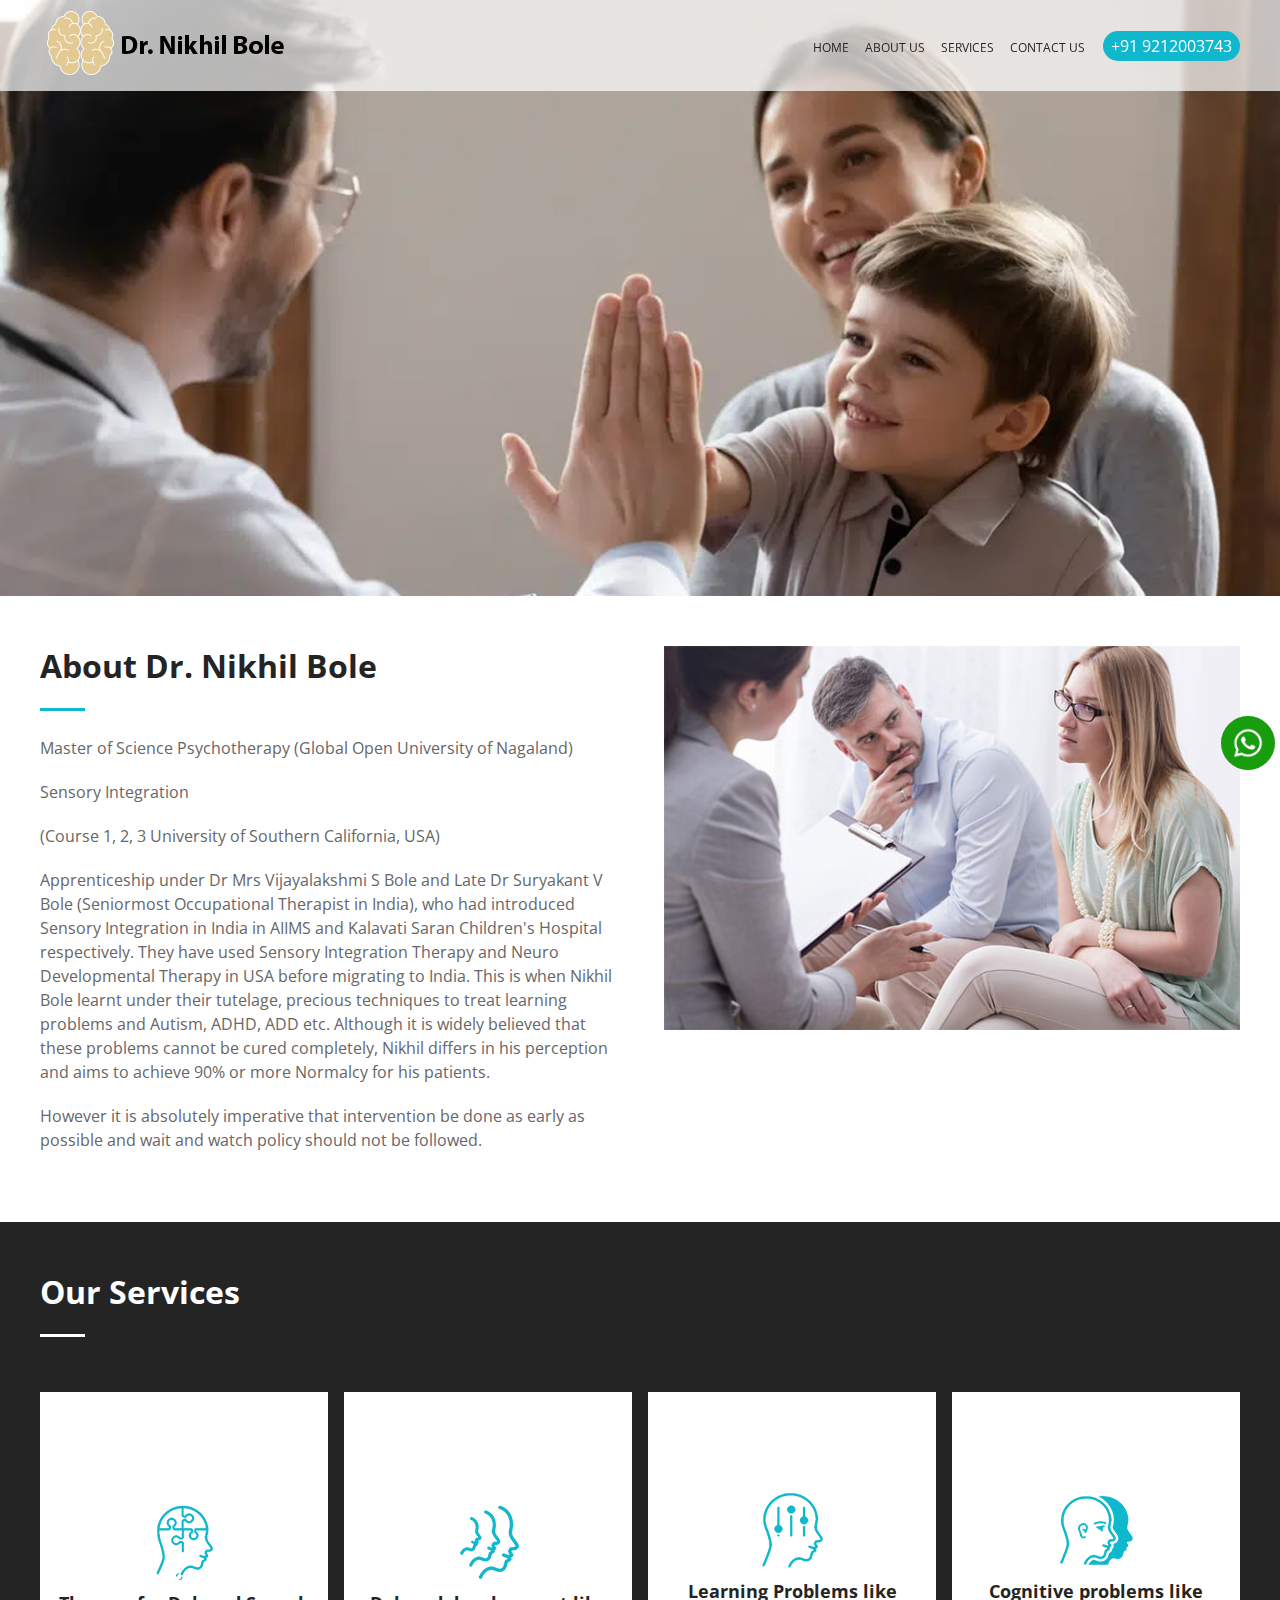
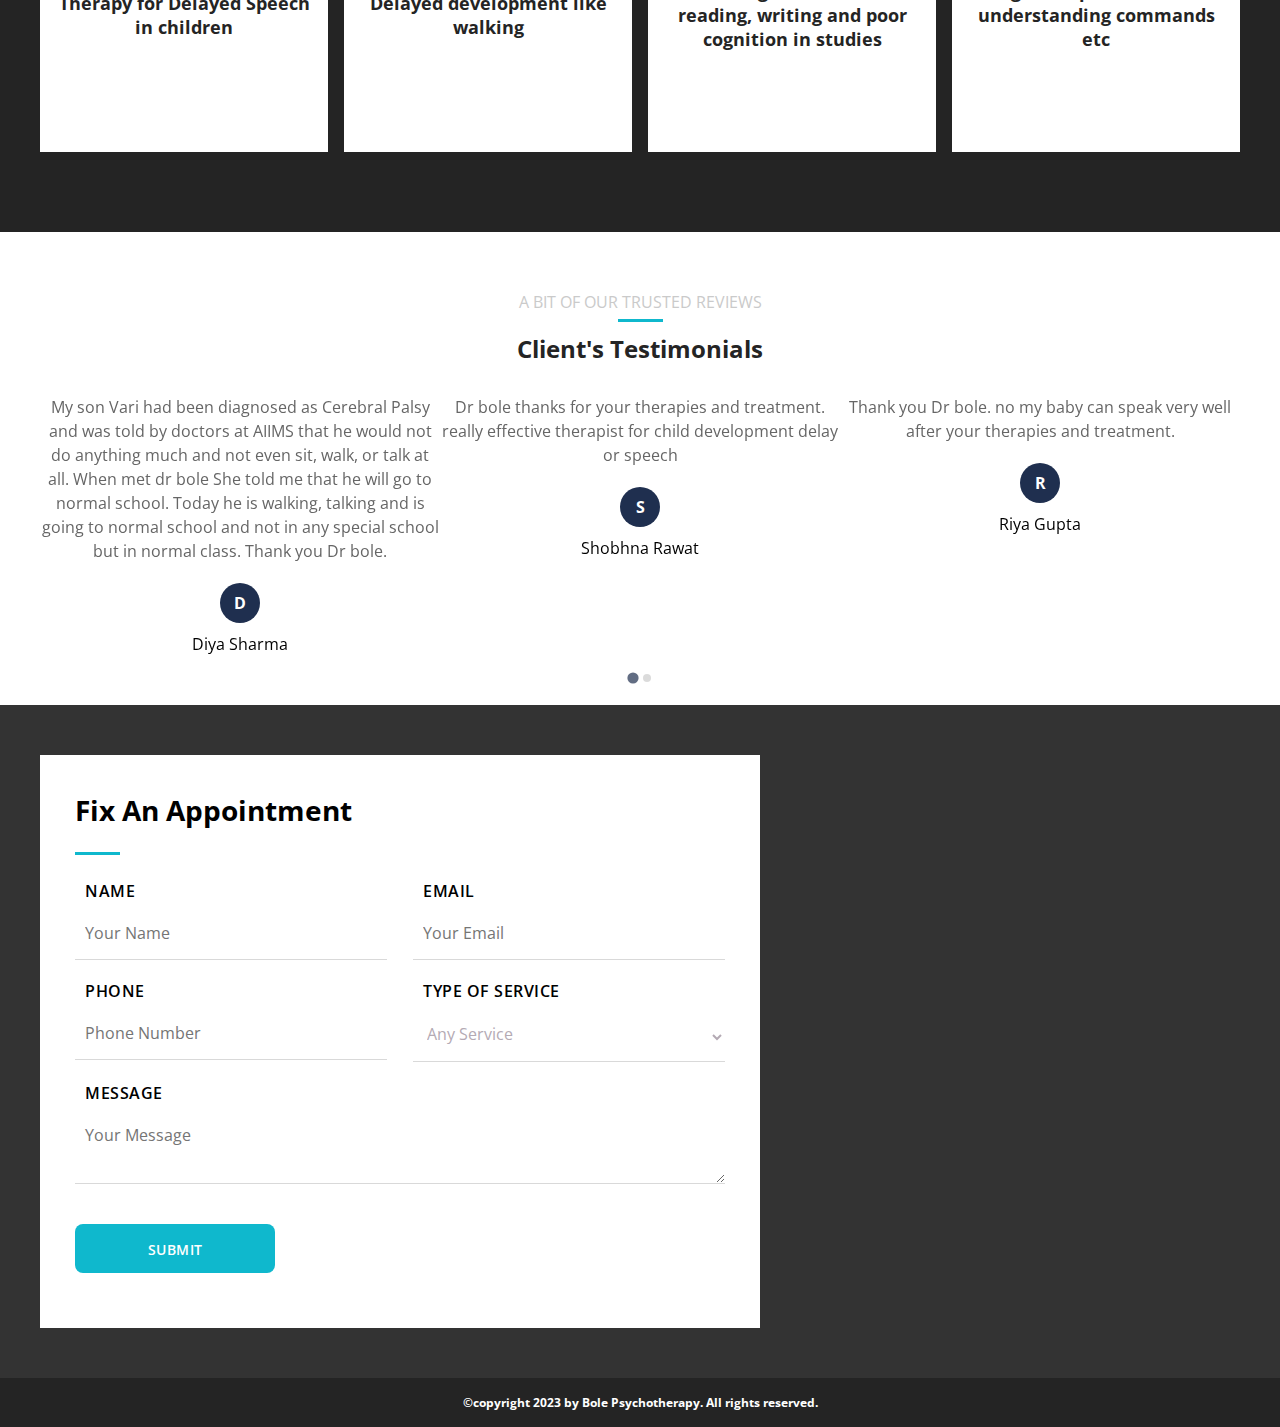
<file: index.html>
<!DOCTYPE html>
<html>
  <head>
    <title>Nikhil Bole - Master of Science Psychotherapy</title>
    <meta name="viewport" content="width=device-width, initial-scale=1" />
    <link href="./css/style.css" rel="stylesheet" />
    <link rel="preconnect" href="https://fonts.googleapis.com" />
    <link rel="preconnect" href="https://fonts.gstatic.com" crossorigin />
    <link
      href="https://fonts.googleapis.com/css2?family=Open+Sans:wght@300;400;500;600;700&family=Poppins:wght@400;500;600&display=swap"
      rel="stylesheet"
    />
    <link href="./css/splide.min.css" rel="stylesheet" />
  </head>
  <body>
    <header id="header">
      <div class="wrapper">
        <div class="container">
          <div class="logo">
            <a href="#banner">
              <img src="./images/logo.png" alt="" />
            </a>
          </div>
          <div class="header-right">
            <nav>
              <ul>
                <li>
                  <a href="#banner">Home</a>
                </li>
                <li>
                  <a href="#about">About us</a>
                </li>
                <li>
                  <a href="#services">Services</a>
                </li>
                <li>
                  <a href="#contactUs">Contact Us</a>
                </li>
              </ul>
            </nav>
            <div class="header-phone">
              <span><a href="#">+91 9212003743</a></span>
            </div>
          </div>
        </div>
      </div>
    </header>
    <main>
      <div class="banner" id="banner">
        <img src="./images/slider5.jpg" alt="" />
      </div>
      <div class="main-container" id="about">
        <div class="wrapper">
          <div class="container">
            <div class="left-content">
              <h1>About Dr. Nikhil Bole</h1>
              <p>
                Master of Science Psychotherapy
                <span>(Global Open University of Nagaland)</span>
              </p>
              <p>Sensory Integration</p>
              <p>(Course 1, 2, 3 University of Southern California, USA)</p>
              <p>
                Apprenticeship under Dr Mrs Vijayalakshmi S Bole and Late Dr
                Suryakant V Bole (Seniormost Occupational Therapist in India),
                who had introduced Sensory Integration in India in AIIMS and
                Kalavati Saran Children's Hospital respectively. They have used
                Sensory Integration Therapy and Neuro Developmental Therapy in
                USA before migrating to India. This is when Nikhil Bole learnt
                under their tutelage, precious techniques to treat learning
                problems and Autism, ADHD, ADD etc. Although it is widely
                believed that these problems cannot be cured completely, Nikhil
                differs in his perception and aims to achieve 90% or more
                Normalcy for his patients.
              </p>
              <p>
                However it is absolutely imperative that intervention be done as
                early as possible and wait and watch policy should not be
                followed.
              </p>
            </div>
            <div class="right-image">
              <img src="./images/image-caption-1.jpg" alt="" />
            </div>
          </div>
        </div>
      </div>
      <div class="main-container" id="services">
        <div class="wrapper">
          <div class="container">
            <h2>Our Services</h2>
            <ul>
              <li>
                <div class="icon-wrapper">
                  <img src="./images/icon-box-1.png" alt="" />
                </div>
                <div class="icon-content">
                  Therapy for Delayed Speech in children
                </div>
              </li>
              <li>
                <div class="icon-wrapper">
                  <img src="./images/icon-box-2.png" alt="" />
                </div>
                <div class="icon-content">Delayed development like walking</div>
              </li>
              <li>
                <div class="icon-wrapper">
                  <img src="./images/icon-box-3.png" alt="" />
                </div>
                <div class="icon-content">
                  Learning Problems like reading, writing and poor cognition in
                  studies
                </div>
              </li>
              <li>
                <div class="icon-wrapper">
                  <img src="./images/icon-box-4.png" alt="" />
                </div>
                <div class="icon-content">
                  Cognitive problems like understanding commands etc
                </div>
              </li>
            </ul>
          </div>
        </div>
      </div>
      <div class="main-container" id="testimonials">
        <div class="wrapper">
          <div class="container">
            <div class="headings">
              <h6>A bit of our trusted reviews</h6>
              <h2>Client's Testimonials</h2>
            </div>
            <div class="testimonialsSec splide" id="testimonials-slider">
              <div class="splide__track">
                <div class="splide__list">
                  <div class="splide__slide">
                    <p>
                      My son Vari had been diagnosed as Cerebral Palsy and was
                      told by doctors at AIIMS that he would not do anything
                      much and not even sit, walk, or talk at all. When met dr
                      bole She told me that he will go to normal school. Today
                      he is walking, talking and is going to normal school and
                      not in any special school but in normal class. Thank you
                      Dr bole.
                    </p>
                    <span class="revier">Diya Sharma</span>
                  </div>
                  <div class="splide__slide">
                    <p>
                      Dr bole thanks for your therapies and treatment. really
                      effective therapist for child development delay or speech
                    </p>
                    <span class="revier">Shobhna Rawat</span>
                  </div>
                  <div class="splide__slide">
                    <p>
                      Thank you Dr bole. no my baby can speak very well after
                      your therapies and treatment.
                    </p>
                    <span class="revier">Riya Gupta</span>
                  </div>
                  <div class="splide__slide">
                    <p>
                      Thank Dr bole for your therapies and treatment. My baby is
                      all good and can speak now better. thanks mam. jason smith
                    </p>
                    <span class="revier">Jason Smith</span>
                  </div>
                  <div class="splide__slide">
                    <p>
                      Best child and kids therapist for speech and autism.
                      really effective ! Thank you Dr bole.
                    </p>
                    <span class="revier">James Right</span>
                  </div>
                </div>
              </div>
            </div>
          </div>
        </div>
      </div>
      <div class="main-container" id="contactUs">
        <div class="wrapper">
          <div class="container">
            <form id="contactForm" method="post" action="mail.php">
              <h3>Fix An Appointment</h3>
              <div class="col">
                <span>Name</span>
                <input type="text" placeholder="Your Name" name="name" />
              </div>
              <div class="col">
                <span>Email</span>
                <input type="email" placeholder="Your Email" name="email" />
              </div>
              <div class="col">
                <span>Phone</span>
                <input type="tel" placeholder="Phone Number" name="phone" />
              </div>
              <div class="col">
                <span>Type of Service</span>
                <select name="service">
                  <option>Any Service</option>
                  <option value="Therapy for Delayed Speech in children.">
                    Therapy for Delayed Speech in children
                  </option>
                  <option value="Delayed development like walking.">
                    Delayed development like walking
                  </option>
                  <option
                    value="Learning Problems like reading, writing and poor cognition in studies."
                  >
                    Learning Problems like reading, writing and poor cognition
                    in studies
                  </option>
                  <option
                    value="Cognitive problems like understanding commands etc."
                  >
                    Cognitive problems like understanding commands etc
                  </option>
                </select>
              </div>
              <div class="col fullWidth">
                <span>Message</span>
                <textarea placeholder="Your Message" name="message"></textarea>
              </div>
              <div class="col fullWidth">
                <button>Submit</button>
              </div>
            </form>
            <div class="mapsec">
              <iframe
                src="https://www.google.com/maps/embed?pb=!1m14!1m8!1m3!1d14033.463735185107!2d77.0715942!3d28.4383834!3m2!1i1024!2i768!4f13.1!3m3!1m2!1s0x390d19a7e5f6eda3%3A0xad6343eadd59bfa1!2sDr%20Bole&#39;s%20Therapy%20Centre!5e0!3m2!1sen!2sin!4v1704376694931!5m2!1sen!2sin"
                style="border: 0"
                allowfullscreen=""
                loading="lazy"
                referrerpolicy="no-referrer-when-downgrade"
              ></iframe>
            </div>
          </div>
        </div>
      </div>
    </main>
    <footer>
      &copy;copyright 2023 by Bole Psychotherapy. All rights reserved.
    </footer>
    <div class="mobileIcon">
      <a href="tel:+91-9212003743"
        ><img src="./images/phone.png" alt="mobile"
      /></a>
    </div>
    <div class="whatsapp">
      <a href="whatsapp://send?phone=+919212003743&amp;text=Hi There"
        ><img src="./images/whats-app.png" alt="whatsapp"
      /></a>
    </div>
    <div class="thankYou">
      <div class="thankyouMsgSec">
        <span class="closeMsg"></span>
        <div class="thankyouMsg">
          <h2>Thank You for Enquire With Us</h2>
          <p>Our executive will connect with you soon</p>
        </div>
      </div>
    </div>
    <script src="./js/splide.min.js"></script>
    <script src="./js/custom.js"></script>
  </body>
</html>
</file>
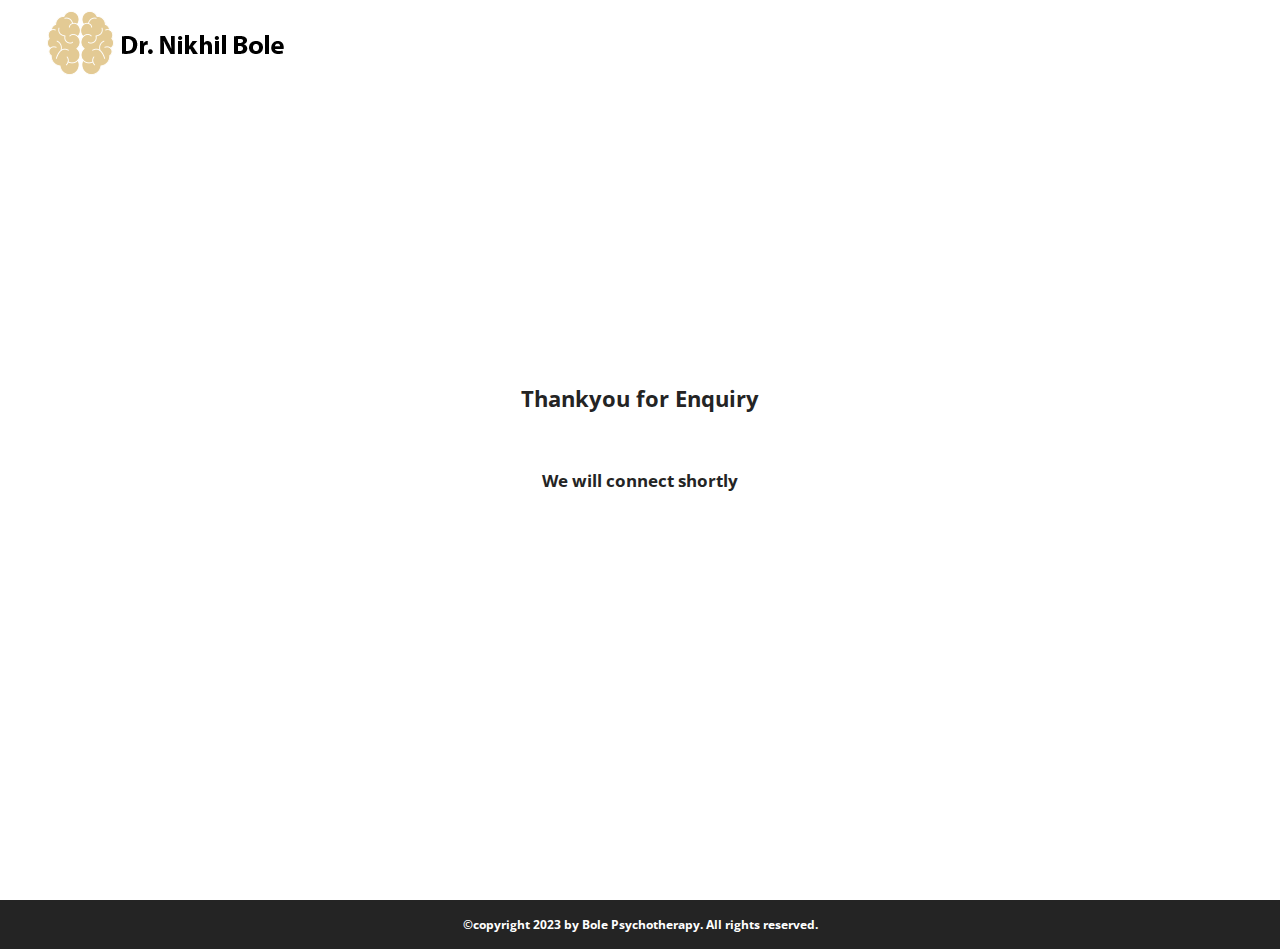
<file: thankyou.html>
<!DOCTYPE html>
<html>
  <head>
    <title>Nikhil Bole - Master of Science Psychotherapy</title>
    <meta name="viewport" content="width=device-width, initial-scale=1" />
    <link href="./css/style.css" rel="stylesheet" />
    <link rel="preconnect" href="https://fonts.googleapis.com" />
    <link rel="preconnect" href="https://fonts.gstatic.com" crossorigin />
    <link
      href="https://fonts.googleapis.com/css2?family=Open+Sans:wght@300;400;500;600;700&family=Poppins:wght@400;500;600&display=swap"
      rel="stylesheet"
    />
    <link href="./css/splide.min.css" rel="stylesheet" />
  </head>
  <body>
    <header id="header">
      <div class="wrapper">
        <div class="container">
          <div class="logo">
            <a href="#banner">
              <img src="./images/logo.png" alt="" />
            </a>
          </div>
        </div>
      </div>
    </header>
    <main>
      <div class="thankYoupage">
        <div>
          <h1>Thankyou for Enquiry</h1>
          <h2>We will connect shortly</h2>
        </div>
      </div>
    </main>
    <footer>
      &copy;copyright 2023 by Bole Psychotherapy. All rights reserved.
    </footer>
    <script src="./js/splide.min.js"></script>
    <script src="./js/custom.js"></script>
  </body>
</html>
</file>
<file: css/style.css>
:root {
  --light-brown: #b18933;
  --light-blue: #0fb8cd;
  --blue-hover: #1f2f4f;
  --light-black: #242424;
  --light-grey: #666;
  --white: #fff;
  --font-size--normal: 16px;
  --font-size--huge: 42px;
  --font-family: "Open Sans", sans-serif;
  --transition: all ease-in-out 0.25s;
}
*:focus {
  outline: none;
}
* {
  margin: 0;
  padding: 0;
  box-sizing: border-box;
  font-family: var(--font-family);
}
p {
  color: var(--light-grey);
  line-height: 1.5;
  margin-bottom: 20px;
}
img {
  max-width: 100%;
}
a {
  text-decoration: none;
}
.wrapper {
  max-width: 1200px;
  margin: 0 auto;
  width: 100%;
}
header {
  width: 100%;
  display: flex;
  background: rgba(256, 256, 256, 0.7);
  position: fixed;
  top: 0;
  left: 0;
  z-index: 99999;
}
.header-phone {
  background: var(--light-blue);
  padding: 4px 8px;
  border-radius: 20px;
}
.header-phone a {
  color: var(--white);
}
.container {
  display: flex;
  justify-content: space-between;
  width: 100%;
  align-items: stretch;
  flex-wrap: wrap;
  position: relative;
}
.logo {
  padding: 8px 0;
}
.logo img {
  height: 70px;
  transition: var(--transition);
}
nav {
  margin-right: 10px;
}
nav ul {
  display: flex;
  align-items: center;
  list-style: none;
}
nav ul li a {
  text-transform: uppercase;
  font-size: 12px;
  padding: 0 8px;
  color: var(--light-black);
  transition: var(--transition);
}
nav ul li a:hover,
nav ul li a.active {
  color: var(--light-brown);
}
.header-right {
  display: flex;
  align-items: center;
}
main {
  display: flex;
  flex-direction: column;
}
.banner {
  display: flex;
  width: 100%;
}
.main-container {
  display: flex;
  width: 100%;
  padding: 50px 0;
}
.left-content {
  width: 48%;
}
h1 {
  margin: 0 0 25px;
  padding-bottom: 25px;
  line-height: 40px;
  position: relative;
  font-family: var(--font-family);
  font-weight: 700;
  text-align: inherit;
  text-transform: none;
  color: var(--light-black);
}
h1::after,
#contactForm h3::after {
  content: "";
  display: block;
  position: absolute;
  left: 0;
  bottom: 0;
  width: 45px;
  height: 3px;
  background: var(--light-blue);
}
h2 {
  margin: 0 0 15px;
  padding-bottom: 15px;
  position: relative;
  font-family: var(--font-family);
  font-weight: 700;
  text-align: inherit;
  text-transform: none;
  color: var(--light-black);
}
h2 span {
  display: block;
  font-size: 16px;
}
.right-image {
  width: 48%;
}
#services {
  background: var(--light-black);
  color: var(--white);
}
#services h2 {
  margin: 0 0 25px;
  padding-bottom: 25px;
  line-height: 40px;
  position: relative;
  font-family: var(--font-family);
  font-weight: 700;
  text-align: inherit;
  text-transform: none;
  color: var(--white) !important;
  font-size: 2em;
}
#services h2::after {
  content: "";
  display: block;
  position: absolute;
  left: 0;
  bottom: 0;
  width: 45px;
  height: 3px;
  background: var(--white);
}
#services ul {
  width: 100%;
  display: flex;
  flex-wrap: wrap;
  justify-content: space-between;
  list-style: none;
  align-items: stretch;
  text-align: center;
  margin-top: 30px;
}
#services ul li {
  background: var(--white);
  color: var(--light-black);
  padding: 10px;
  width: 24%;
  margin-bottom: 30px;
  max-width: 360px;
  height: 500px;
  max-height: 360px;
  display: flex;
  flex-direction: column;
  align-items: center;
  justify-content: center;
  transition: var(--transition);
}
#services ul li:hover {
  background: var(--light-brown);
  color: var(--white);
}
#services ul li:hover img {
  filter: grayscale(100%) contrast(10);
  -moz-filter: grayscale(100%) contrast(10);
  -webkit-filter: grayscale(100%) contrast(10);
  -ms-filter: grayscale(100%) contrast(10);
}
.icon-content {
  margin-top: 6px;
  font-size: 18px;
  margin-bottom: 0;
  line-height: 24px;
  font-weight: 700;
}
footer {
  width: 100%;
  display: flex;
  align-items: center;
  justify-content: center;
  padding: 16px;
  color: var(--white);
  font-size: 12px;
  font-weight: 700;
  background: var(--light-black);
}
#testimonials h6 {
  color: #cacaca;
  margin-bottom: 0;
  font-weight: 400;
  font-size: 16px;
  text-transform: uppercase;
  text-align: center;
  float: none;
  display: inline-block;
  margin: 0 0 10px;
  padding-bottom: 0px;
  line-height: 40px;
  position: relative;
  width: 100%;
}
#testimonials h6::after {
  content: "";
  display: block;
  position: absolute;
  left: calc(50% - 22px);
  bottom: 0;
  width: 45px;
  height: 3px;
  background: var(--light-blue);
}
#testimonials h2 {
  text-align: center;
}
.headings {
  width: 100%;
}
.splide__slide {
  text-align: center;
}
.splide__slide .revier {
  position: relative;
  display: flex;
  align-items: center;
  justify-content: center;
  margin-top: 70px;
}
.splide__slide .revier::before {
  width: 40px;
  height: 40px;
  content: attr(data-before);
  background: var(--blue-hover);
  position: absolute;
  top: -50px;
  left: calc(50% - 20px);
  border-radius: 50%;
  display: flex;
  align-items: center;
  justify-content: center;
  color: var(--white);
  font-weight: 700;
}
.splide__pagination {
  bottom: -30px !important;
}
.splide__pagination__page.is-active {
  background: var(--blue-hover) !important;
}
#contactUs {
  background-image: url("../images/parallax-3.jpg");
  background-attachment: fixed;
  background-position: center;
  background-size: cover;
  position: relative;
}
#contactUs::after {
  content: "";
  position: absolute;
  width: 100%;
  height: 100%;
  top: 0;
  left: 0;
  background: rgba(0, 0, 0, 0.8);
}
#contactUs .container {
  z-index: 1;
}
#contactForm {
  background: var(--white);
  padding: 35px;
  width: 60%;
  display: flex;
  flex-wrap: wrap;
  justify-content: space-between;
}
#contactForm h3 {
  margin: 0 0 25px;
  padding-bottom: 25px;
  line-height: 40px;
  position: relative;
  font-size: 28px;
  width: 100%;
}
.col {
  width: 48%;
  margin-bottom: 20px;
  display: flex;
  flex-direction: column;
}
.col.fullWidth {
  width: 100%;
}
.col span {
  display: block;
  width: 100%;
  margin-bottom: 10px;
  text-transform: uppercase;
  letter-spacing: 0.5px;
  padding: 0 10px;
  font-weight: 600;
}
.col input,
.col select,
.col textarea {
  border: 0;
  border-bottom: 1px solid;
  display: block;
  margin: 0px;
  width: 100%;
  font-size: 16px;
  padding: 10px 10px 15px;
  color: #b4aab4;
  border-color: rgba(0, 0, 0, 0.15);
  background: transparent;
}
.col input:focus,
.col input:focus-visible {
  border: 0;
  border-bottom: 1px solid;
}
.col button {
  background: #0fb8cd;
  transition: var(--transition);
  font-size: 14px;
  padding: 16px 30px 14px;
  border: 0;
  border-radius: 8px;
  color: var(--white);
  text-transform: uppercase;
  letter-spacing: 0.5px;
  font-weight: 600;
  cursor: pointer;
  display: inline-flex;
  max-width: 200px;
  align-items: center;
  justify-content: center;
  margin-top: 20px;
}
.col button:hover {
  background: var(--blue-hover);
}
.mapsec {
  width: 40%;
  position: relative;
}
.mapsec iframe {
  width: 100%;
  height: 100%;
}
.dark {
  background: var(--white);
  box-shadow: 0 2px 4px rgba(0, 0, 0, 0.2);
}
.dark .logo img {
  height: 50px;
}
.testimonialsSec {
  display: block;
  width: 100%;
}
.mobileIcon {
  display: none;
}
.thankYou {
  width: 100%;
  top: 0;
  left: 0;
  height: 100%;
  background: rgba(0, 0, 0, 0.8);
  position: fixed;
  z-index: 9999999;
  display: none;
  align-items: center;
  justify-content: center;
}
.thankyouMsgSec {
  width: 80%;
  padding: 60px 15px 15px;
  border-radius: 8px;
  background: #fff;
  align-items: center;
  justify-content: center;
  display: flex;
  text-align: center;
  flex-wrap: wrap;
  position: relative;
  max-width: 360px;
}
.closeMsg {
  position: absolute;
  top: 0;
  right: 0;
  width: 44px;
  height: 44px;
}
.closeMsg::after {
  content: "X";
  font-family: FontAwesome;
  color: #222;
  font-size: 24px;
  position: absolute;
  top: 0px;
  right: 0px;
  cursor: pointer;
  width: 44px;
  height: 44px;
  display: flex;
  align-items: center;
  justify-content: center;
}
.whatsapp {
  width: 54px;
  height: 54px;
  position: fixed;
  bottom: 130px;
  right: 5px;
  z-index: 9999;
  background: #ccc;
  border-radius: 50%;
  overflow: hidden;
}
.whatsapp a {
  position: absolute;
  width: 100%;
  height: 100%;
}
.thankYoupage {
  display: flex;
  align-items: center;
  justify-content: center;
  flex-wrap: wrap;
  width: 100%;
  height: 100vh;
}
.thankYoupage > div {
  display: flex;
  flex-wrap: wrap;
  align-items: center;
  justify-content: center;
  padding: 10px;
  font-size: 0.7rem;
}
.thankYoupage > div h1 {
  width: 100%;
  text-align: center;
}
.thankYoupage > div h1::after {
  display: none;
}
@media (max-width: 768px) {
  .header-phone {
    display: none;
  }
  .wrapper {
    padding: 0 20px;
  }
  .left-content {
    width: 100%;
  }
  .right-image {
    width: 100%;
    margin-top: 20px;
  }
  #services ul li {
    width: 48%;
  }
  #contactForm,
  .mapsec {
    width: 100%;
    min-height: 300px;
  }
  nav {
    position: fixed;
    top: -100%;
    right: 0;
    width: 100%;
    background: #fff;
    height: 100%;
    margin: 0;
    display: flex;
    align-items: center;
    justify-content: center;
    transition: var(--transition);
  }
  nav.open {
    top: 0;
  }
  nav ul {
    flex-direction: column;
  }
  nav ul li a {
    margin: 10px 0;
    display: block;
    font-size: 16px;
  }
  .hm {
    width: 44px;
    height: 44px;
    margin-left: 10px;
    display: flex;
    align-items: center;
    justify-content: center;
  }
  .hm span {
    width: 100%;
    height: 7px;
    position: relative;
    display: flex;
    background: var(--blue-hover);
    transition: var(--transition);
  }
  .hm span::before {
    content: "";
    position: absolute;
    width: 100%;
    height: 100%;
    background: var(--blue-hover);
    transition: var(--transition);
    top: -14px;
  }
  .hm span::after {
    content: "";
    position: absolute;
    width: 100%;
    height: 100%;
    background: var(--blue-hover);
    transition: var(--transition);
    bottom: -14px;
  }
  .hm.open span {
    transform: rotate(45deg);
  }
  .hm.open span::before {
    top: 0;
    transform: rotate(90deg);
  }
  .hm.open span::after {
    bottom: 0;
  }
  .mobileIcon {
    width: 54px;
    height: 54px;
    bottom: 200px;
    position: fixed;
    right: 10px;
    z-index: 99;
    border-radius: 50%;
    background: var(--light-blue);
    display: flex;
    align-items: center;
    justify-content: center;
  }
  .mobileIcon a {
    width: 100%;
    height: 100%;
    position: absolute;
    border-radius: 50%;
    display: flex;
    align-items: center;
    justify-content: center;
  }
  .mobileIcon img {
    max-width: 70%;
  }
}
@media (max-width: 640px) {
  .col {
    width: 100%;
  }
  .banner {
    padding-top: 90px;
  }
  #services ul li {
    max-height: 300px;
  }
}
</file>
